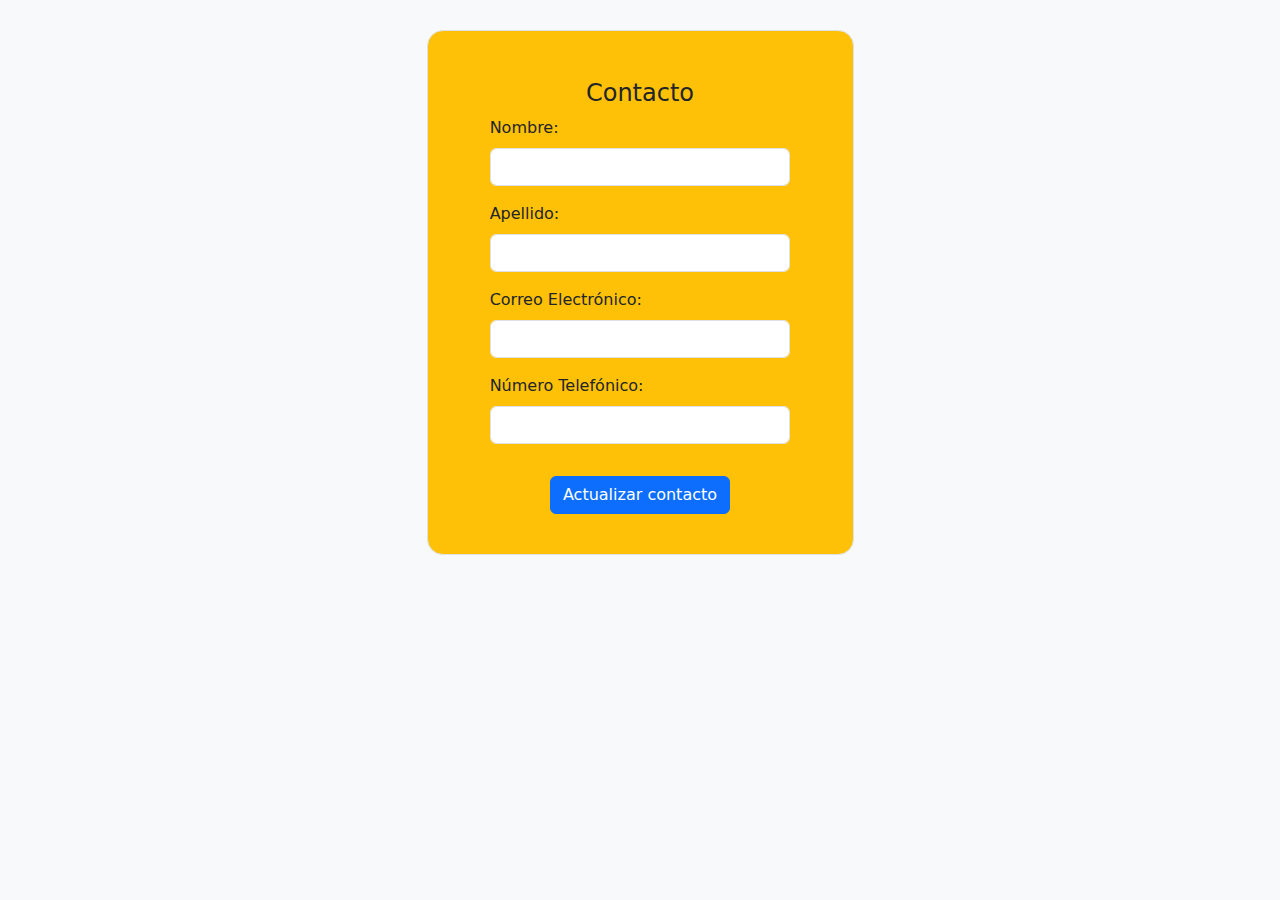
<file: paginaActualizar.html>
<?php 

include_once "conexion.php";

?>


<!DOCTYPE html>
<html lang="en">

<head>
  <meta charset="utf-8" />
  <meta name="viewport" content="width=device-width, initial-scale=1" />
  <title>CRUD PHP</title>
  <link href="https://cdn.jsdelivr.net/npm/bootstrap@5.3.3/dist/css/bootstrap.min.css" rel="stylesheet"
    integrity="sha384-QWTKZyjpPEjISv5WaRU9OFeRpok6YctnYmDr5pNlyT2bRjXh0JMhjY6hW+ALEwIH" crossorigin="anonymous" />
  <link rel="stylesheet" href="./styles.css">
</head>
<script src="./confirmar.js"></script>

<body class="bg-light">



  <div class="container-fluid">
    <div class="row ">
      <div class="altura">


        <div class="row bg-warning border rounded-4">

          <!--Formulario -->
          <form action="insertar.php" method="get" class="tarjeta d-flex flex-column ancho">
            <h4 class="text-center pt-5">Contacto</h4>
            <div class="mb-3 w-75 mx-auto">
              <label for="nombre" class="form-label">Nombre:</label>
              <input type="text" class="form-control" id="nombre">
            </div>
            <div class="mb-3 w-75 mx-auto">
              <label for="apellido" class="form-label">Apellido:</label>
              <input type="text" class="form-control" id="apellido">
            </div>
            <div class="mb-3 w-75 mx-auto">
              <label for="correo" class="form-label">Correo Electrónico:</label>
              <input type="email" class="form-control" id="correo">
            </div>
            <div class="mb-3 w-75 mx-auto">
              <label for="telefono" class="form-label">Número Telefónico:</label>
              <input type="tel" class="form-control" id="telefono">
            </div>
            <div class="mb-3 w-75 mx-auto justify-content-center d-flex">
              <button type="submit" class="btn btn-primary mx-auto mt-3 mb-4" id="actualizar">Actualizar
                contacto</button>
            </div>
          </form>
          <!--Formulario -->

        </div>


        <script src="https://cdn.jsdelivr.net/npm/bootstrap@5.3.3/dist/js/bootstrap.bundle.min.js"
          integrity="sha384-YvpcrYf0tY3lHB60NNkmXc5s9fDVZLESaAA55NDzOxhy9GkcIdslK1eN7N6jIeHz"
          crossorigin="anonymous"></script>
</body>

</html>
</file>
<file: styles.css>
.altura {
  min-height: 65vh;
  display: flex;
  align-items: center;
  justify-content: center;
}
.ancho{
  width: 425px !important;
  max-width: 425px !important;
}

.login-heading {
  font-weight: 400;
}

.btn-login {
  font-size: 0.9rem;
  letter-spacing: 0.05rem;
  padding: 0.75rem 1rem;
}
</file>
